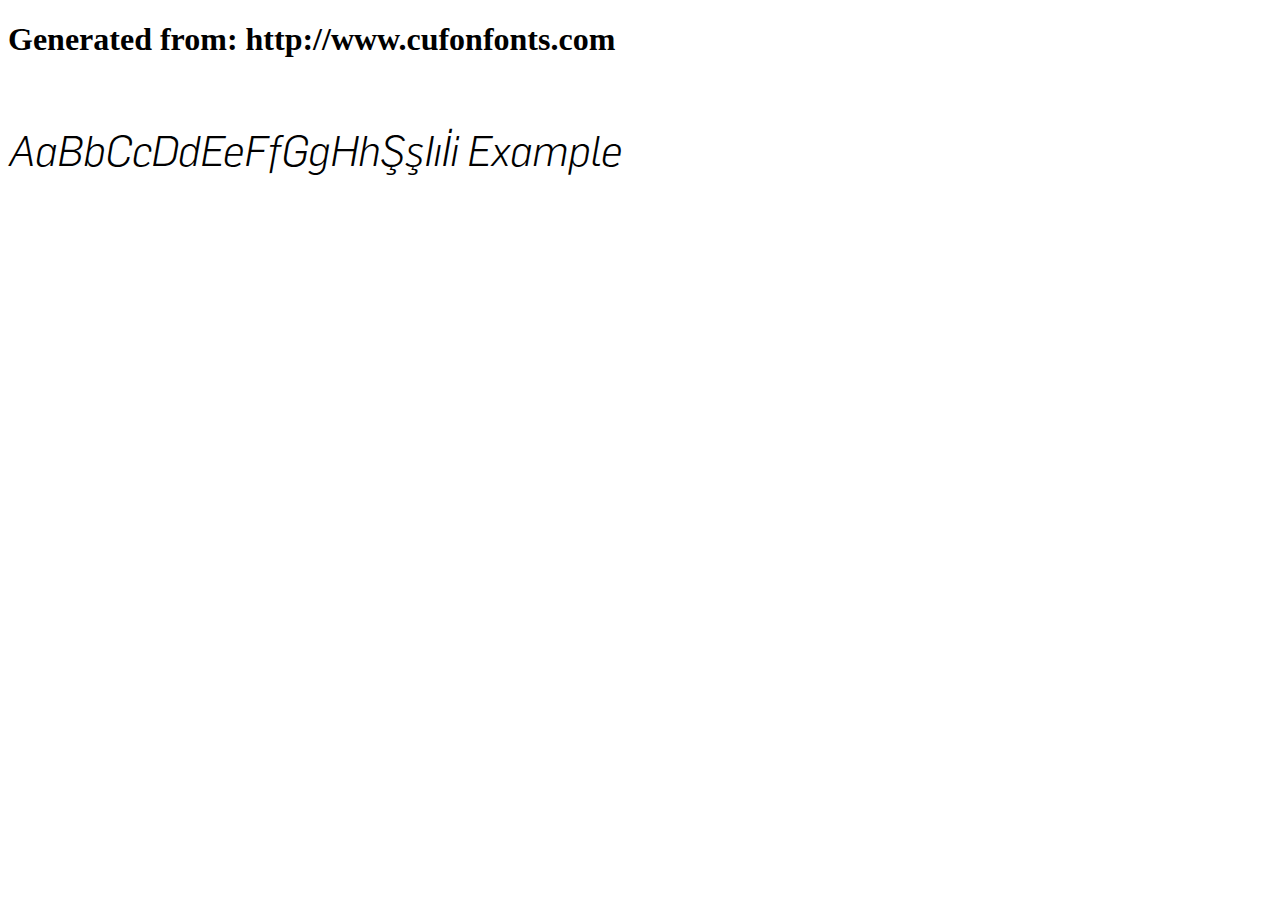
<file: css/Flama-Light-Italic/example.html>
<!DOCTYPE html>
<html xmlns="http://www.w3.org/1999/xhtml">
<head>
    <meta http-equiv="Content-Type" content="text/html; charset=utf-8"/>
    <link rel="stylesheet" type="text/css"
          href="style.css"/>
</head>

<body>

<h1>Generated from: http://www.cufonfonts.com</h1><br/>
<h1 style="font-family:'Flama-LightItalic';font-weight:normal;font-size:42px">AaBbCcDdEeFfGgHhŞşIıİi Example</h1>


</body>
</html>
</file>
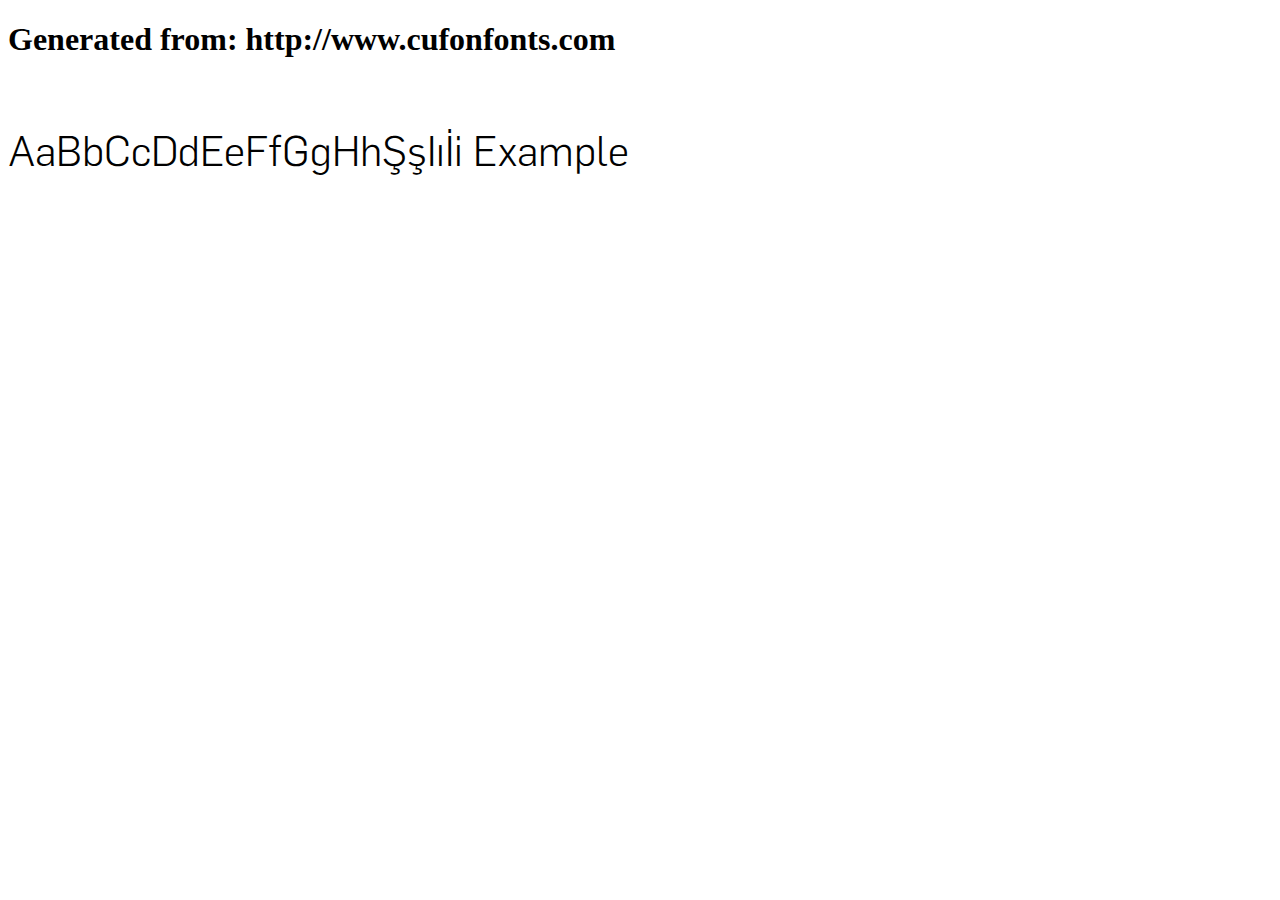
<file: css/Flama-Light/example.html>
<!DOCTYPE html>
<html xmlns="http://www.w3.org/1999/xhtml">
<head>
    <meta http-equiv="Content-Type" content="text/html; charset=utf-8"/>
    <link rel="stylesheet" type="text/css"
          href="style.css"/>
</head>

<body>

<h1>Generated from: http://www.cufonfonts.com</h1><br/>
<h1 style="font-family:'Flama-Light';font-weight:normal;font-size:42px">AaBbCcDdEeFfGgHhŞşIıİi Example</h1>


</body>
</html>
</file>
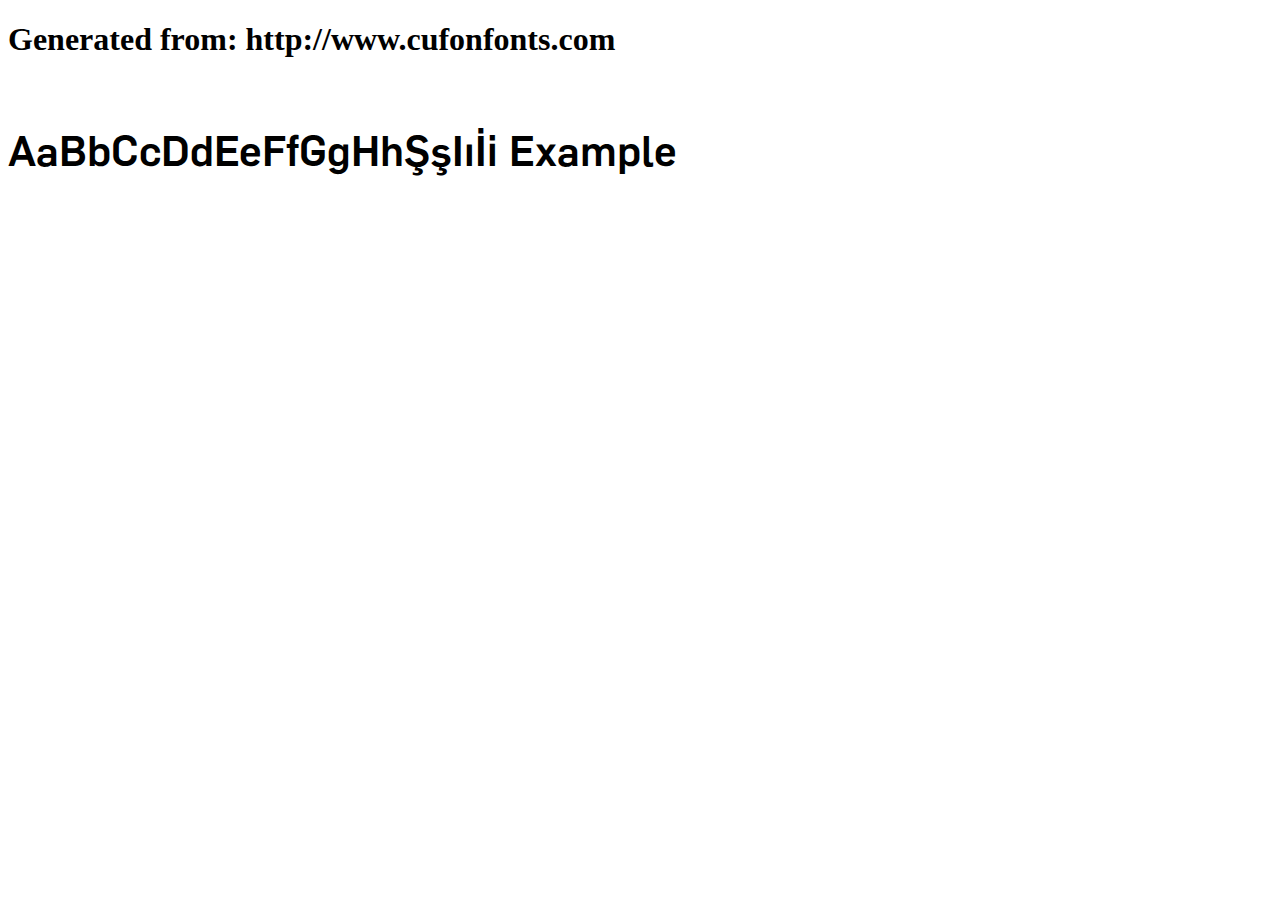
<file: css/Flama-Medium/example.html>
<!DOCTYPE html>
<html xmlns="http://www.w3.org/1999/xhtml">
<head>
    <meta http-equiv="Content-Type" content="text/html; charset=utf-8"/>
    <link rel="stylesheet" type="text/css"
          href="style.css"/>
</head>

<body>

<h1>Generated from: http://www.cufonfonts.com</h1><br/>
<h1 style="font-family:'Flama-Medium';font-weight:normal;font-size:42px">AaBbCcDdEeFfGgHhŞşIıİi Example</h1>


</body>
</html>
</file>
<file: css/Flama-Light-Italic/style.css>
/* #### Generated By: http://www.cufonfonts.com #### */

@font-face {
font-family: 'Flama-LightItalic';
font-style: normal;
font-weight: normal;
src: local('Flama-LightItalic'), url('Flama-LightItalic.woff') format('woff');
}
</file>
<file: css/Flama-Light/style.css>
/* #### Generated By: http://www.cufonfonts.com #### */

@font-face {
font-family: 'Flama-Light';
font-style: normal;
font-weight: normal;
src: local('Flama-Light'), url('Flama-Light.woff') format('woff');
}
</file>
<file: css/Flama-Medium/style.css>
/* #### Generated By: http://www.cufonfonts.com #### */

@font-face {
font-family: 'Flama-Medium';
font-style: normal;
font-weight: normal;
src: local('Flama-Medium'), url('Flama-Medium.woff') format('woff');
}
</file>
